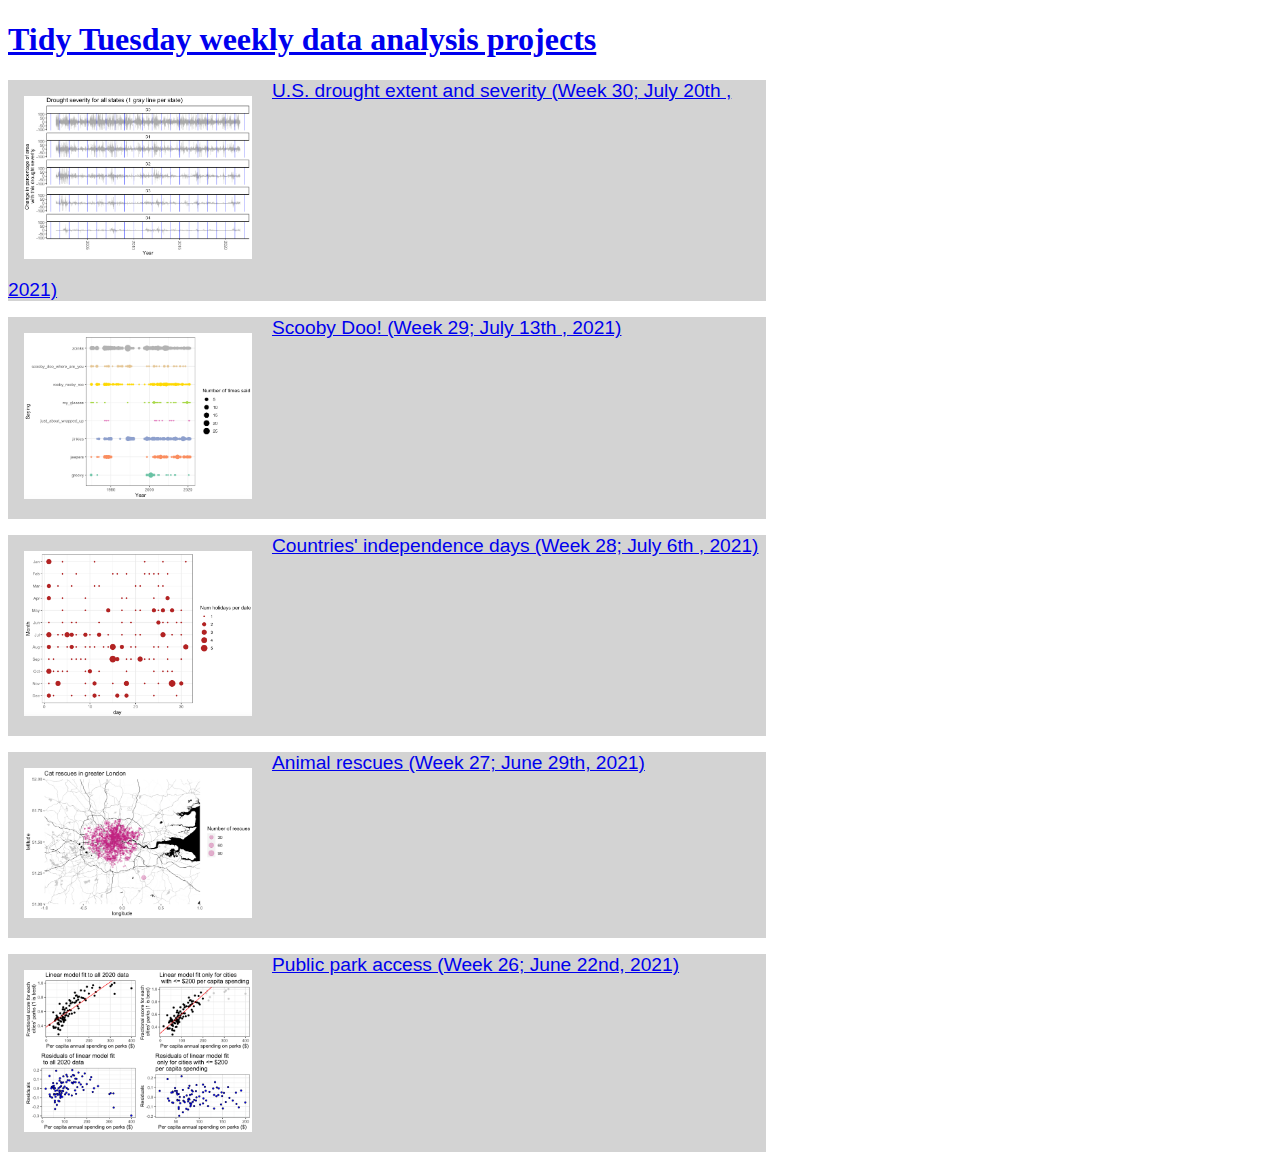
<file: docs/index.html>
<!DOCTYPE html>
<html lang="en-US">
  <head>
    <meta charset="utf-8">

    <title>TidyTuesday </title>
    <link rel="stylesheet" href="tidyTuesday.css">
  </head>

  <body>
    <h1><a href="https://github.com/rfordatascience/tidytuesday">Tidy Tuesday weekly data analysis projects</a></h1>

    <div class="entry">
      <img class="image fit" alt="Drought extent" src="./TidyTuesday_droughtGraph_072021.png">
      <a class="heading" href="./TidyTuesday_DroughtMap_072021.html" >U.S. drought extent and severity (Week 30; July 20th , 2021)</a></li>
  </div>
  <div>
    <p></p>
  </div>

    <div class="entry">
      <img class="image fit" alt="Scooby Doo" src="./TidyTuesday_ScoobyDoo_wordUsage.png">
      <a class="heading" href="./TidyTuesday_ScoobyDoo_071321.html">Scooby Doo! (Week 29; July 13th , 2021)</a></li>
  </div>
  <div>
    <p></p>
  </div>
  <div class="entry">
    <img class="image fit" alt="Independence days" src="./TidyTuesday_070621_independenceDays_plot.png">
    <a class="heading" href="./TidyTuesday_independenceDays_070621.html">Countries' independence days (Week 28; July 6th , 2021)</a></li>
  </div>
  <div>
    <p></p>
  </div>
  <div class="entry">
    <img class="image fit" alt="Animal rescues in London" src="./TidyTuesday_062921_catRescues.png">
    <a class="heading" href="./TidyTuesday_animalRescue_062921.html">Animal rescues (Week 27; June 29th, 2021)</a></li>
  </div>

  <div>
    <p></p>
  </div>

    <div class="entry">
        <img class="image fit" alt="Access to parks in U.S. Cities" src="./Tidy_tuesday_06-22-21_tweetGraph.png">
        <a class="heading" href="./TidyTuesday_parkAccess_062221.html">Public park access (Week 26; June 22nd, 2021)</a></li>
    </div>

    
  </body>
</html>
</file>
<file: docs/tidyTuesday.css>
.entry{
    background-color: lightgray;
    width:60%;
    height:60%;
    font-family:Tahoma, sans-serif;
}

.image.fit {
    /* Makes the images centered above the text */
    display: float;
    margin: 1em 1em 1em 1em;
    /* Increases image width */
    width: 30%;
}

.heading{
    vertical-align: top;
    font-size:1.2em;
}
</file>
